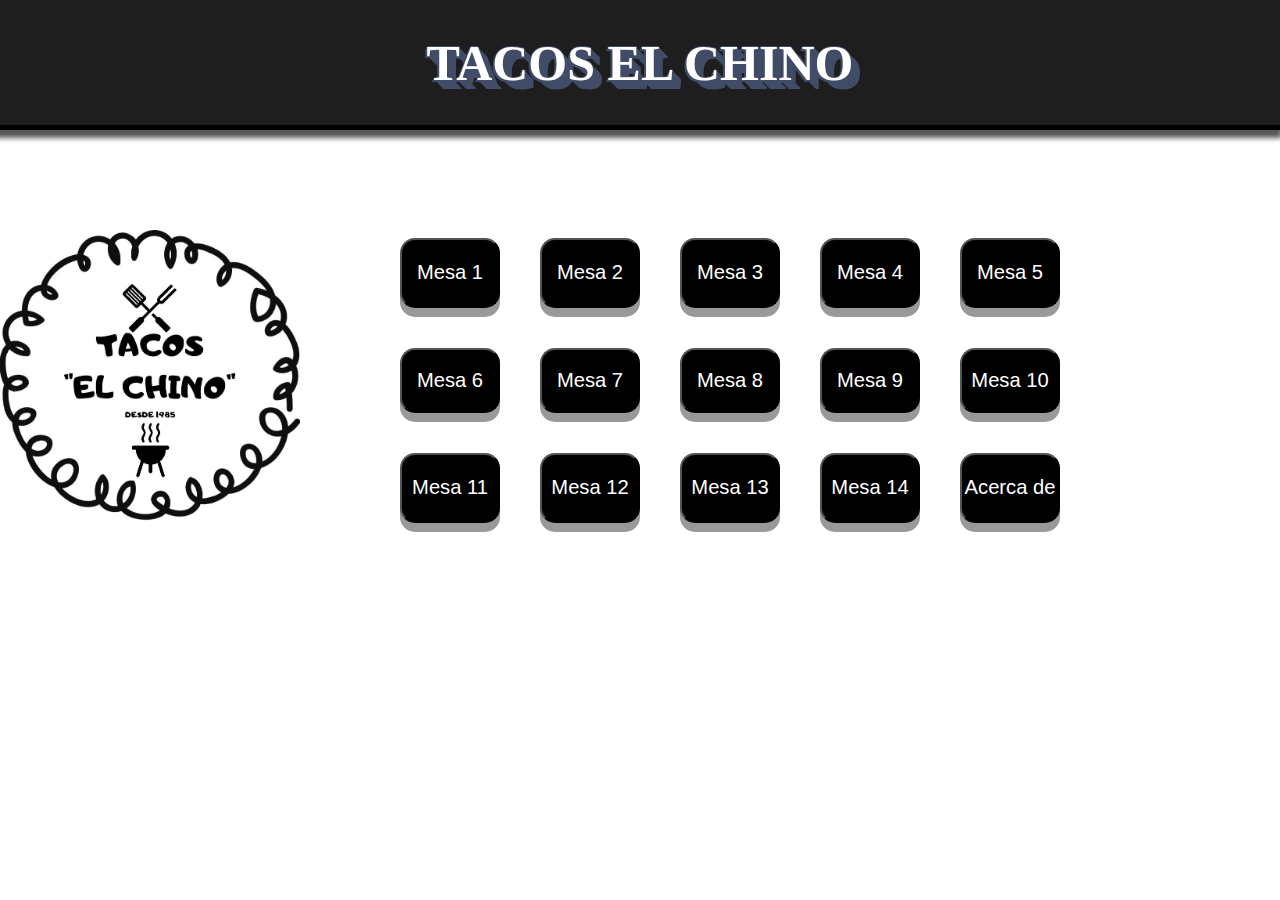
<file: index.html>
<!DOCTYPE html>
<html lang="en">
  <head>
    <meta charset="UTF-8" />
    <meta name="viewport" content="width=device-width, initial-scale=1.0" />
    <meta http-equiv="X-UA-Compatible" content="ie=edge" />
    <link rel="shortcut icon" href="https://cdn-icons-png.flaticon.com/512/4062/4062916.png" />
    <link rel="stylesheet" href="index.css" />
    <title>TACOS EL CHINO 1.0</title>
  </head>
  <body>
    <header><h1 class="encabezado">TACOS EL CHINO</h1></header>
    <div class="contenedor-main">
        <div class="contenedor-precios">
            <img src="imgs/logotaqueria.jpg">
        </div>
        <div class="space-divs"></div>
    <div class="contenedor">
      <div class="contenido1">
        <button class="show-modal btnMain efect mesa1" id="1">Mesa 1</button>
        <button class="show-modal btnMain efect mesa2" id="2">Mesa 2</button>
        <button class="show-modal btnMain efect mesa3" id="3">Mesa 3</button>
        <button class="show-modal btnMain efect mesa4" id="4">Mesa 4</button>
        <button class="show-modal btnMain efect mesa5" id="5">Mesa 5</button>
      </div>
      <div class="contenido2">
        <button class="show-modal btnMain efect mesa6" id="6">Mesa 6</button>
        <button class="show-modal btnMain efect mesa7" id="7">Mesa 7</button>
        <button class="show-modal btnMain efect mesa8" id="8">Mesa 8</button>
        <button class="show-modal btnMain efect mesa9" id="9">Mesa 9</button>
        <button class="show-modal btnMain efect mesa10" id="10">Mesa 10</button>
      </div>
      <div class="contenido3">
        <button class="show-modal btnMain efect mesa11" name="mesa11">Mesa 11</button>
        <button class="show-modal btnMain efect mesa12" name="mesa12">Mesa 12</button>
        <button class="show-modal btnMain efect mesa13" name="mesa13">Mesa 13</button>
        <button class="show-modal btnMain efect mesa14" name="mesa14">Mesa 14</button>
        <button class="btnMain efect ayuda">Acerca de</button>
      </div>
    </div>
    </div>
    <div class="modal2 hidden">
    <button class="close-modal">&times;</button>
    <h1 class="dev">DESARROLLADO POR</h1> 
    <div class="personas">
      <div class="persona">
        <img src="imgs/perfil.jpg" alt="Foto j-angel-vazquez-virgen">
    <h3>J. Angel Vazquez Virgen</h3>
    <p>Desarrollador de Software en progreso</p>
    <ul class="contacto">
      <li><a >Cel: 3123189865</a></li>
      <li><a >Correo: jvazquez59@ucol.mx</a></li>
    </ul>
      </div>
      <div class="persona">
        <img src="imgs/perfil2.jpg" alt="Foto lgutierrez23">
    <h3>Luis Gutierrez Cobian</h3>
    <p>Desarrollador de Software en progreso</p>
    <ul class="contacto">
      <li><a >Cel: 3121141455</a></li>
      <li><a >Correo: lgutierrez23@ucol.mx</a></li>
    </ul>
      </div>
    </div>

    </div>
  <div class="modal hidden">
    <button class="close-modal">&times;</button>
    <div class="contenedor4">
          <table class="space_down">
            <thead>
              <tr>
                <td></td>
                <th>Adobad</th>
                <th>Longaniza</th>
                <th>Cachete</th>
                <th>Chorizo</th>
                <th>Res</th>
                <th>Salchicha</th>
                <th>Tripa</th>
                <th>Mixto</th>
              </tr>
          </thead>
          <tbody>
              <tr>
                <th>Tacos</th>
                <td>
                  <input type="number" value="" min="0" name="cantidad" class="tacoAdobada active tacos ado" />
                </td>
                <td>
                  <input type="number" value="" min="0" name="cantidad" class="tacoLonganiza active tacos ado" />
                </td>
                <td>
                  <input type="number" value="" min="0" name="cantidad" class="tacoCachete active tacos" />
                </td>
                <td>
                  <input type="number" value="" min="0" name="cantidad" class="tacoChorizo active tacos" />
                </td>
                <td>
                  <input type="number" value="" min="0" name="cantidad" class="tacoRes active tacos" />
                </td>
                <td>
                  <input type="number" value="" min="0" name="cantidad" class="tacoSalchicha active tacos" />
                </td>
                <td>
                  <input type="number" value="" min="0" name="cantidad" class="tacoTripa active tacos" />
                </td>
                <td>
                  <input type="number" value="" min="0" name="cantidad" class="mixto active tacos" />
                </td>
              </tr>
              <tr>
                <th>Tortas</th>
                <td>
                  <input type="number" value="" min="0" name="cantidad" class="tortaAdobada active tortas ado" />
                </td>
                <td>
                  <input type="number" value="" min="0" name="cantidad" class="tortaLonganiza active tortas ado" />
                </td>
                <td>
                  <input type="number" value="" min="0" name="cantidad" class="tortaCachete active tortas" />
                </td>
                <td>
                  <input type="number" value="" min="0" name="cantidad" class="tortaChorizo active tortas" />
                </td>
                <td>
                  <input type="number" value="" min="0" name="cantidad" class="tortaRes active tortas" />
                </td>
                <td>
                  <input type="number" value="" min="0" name="cantidad" class="tortaSalchicha active tortas" />
                </td>
                <td>
                  <input type="number" value="" min="0" name="cantidad" class="tortaTripa active tortas" />
                </td>
                <td>
                  <input type="number" value="" min="0" name="cantidad" class="mixto active tortas" />
                </td>
              </tr>
              <tr>
                <th>Quesadillas</th>
                <td>
                  <input type="number" value="" min="0" name="cantidad" class="quesadillaAdobada active quesadillas ado" />
                </td>
                <td>
                  <input type="number" value="" min="0" name="cantidad" class="quesadillaLonganiza active quesadillas ado" />
                </td>
                <td>
                  <input type="number" value="" min="0" name="cantidad" class="quesadillaCachete active quesadillas" />
                </td>
                <td>
                  <input type="number" value="" min="0" name="cantidad" class="quesadillaChorizo active quesadillas" />
                </td>
                <td>
                  <input type="number" value="" min="0" name="cantidad" class="quesadillaRes active quesadillas" />
                </td>
                <td>
                  <input type="number" value="" min="0" name="cantidad" class="quesadillaSalchicha active quesadillas" />
                </td>
                <td>
                  <input  type="number" value="" min="0"  name="cantidad" class="quesadillaTripa active quesadillas"  />
                </td>
                <td>
                  <input type="number" value="" min="0" name="cantidad" class="mixto active quesadillas" />
                </td>
              </tr>
              <tr>
                <th>Gringas</th>
                <td>
                  <input type="number" value="" min="0" name="cantidad" class="gringaAdobada active gringas ado" />
                </td>
                <td>
                  <input type="number" value="" min="0" name="cantidad" class="gringaLonganiza active gringas ado" />
                </td>
                <td>
                  <input type="number" value="" min="0" name="cantidad" class="gringaCachete active gringas" />
                </td>
                <td>
                  <input type="number" value="" min="0" name="cantidad" class="gringaChorizo active gringas" />
                </td>
                <td>
                  <input type="number" value="" min="0" name="cantidad" class="gringaRes active gringas" />
                </td>
                <td>
                  <input type="number" value="" min="0" name="cantidad" class="gringaSalchicha active gringas" />
                </td>
                <td>
                  <input type="number" value="" min="0" name="cantidad" class="gringaTripa active gringas" />
                </td>
                <td>
                  <input type="number" value="" min="0" name="cantidad" class="mixto active gringas" />
                </td>
              </tr>
            </tbody>
          </table>
          <div class="space_lefth"></div>
          <table class="space_down">
                <thead>
                  <td></td>
                  <th>Extras</th>
                </thead>
                <tbody>
                  <tr>
                    <th>Cebollitas</th>
                    <td><input type="number" min="0" class="extras cebolla"></td>
                  </tr>
                  <tr>
                    <th>Doraditas</th>
                    <td><input type="number" min="0" class="extras dorada"></td>
                  </tr>
                  <tr>
                    <th>Queso</th>
                    <td><input type="number" min="0" class="extras"></td>
                  </tr>
                  <tr>
                    <th>Taco de Frijol</th>
                    <td><input type="number" min="0" class="extras"></td>
                  </tr>
                  <tr>
                    <th>Quesadilla Sencilla</th>
                    <td><input type="number" min="0" class="extras"></td>
                  </tr>
                </tbody>
              </table>
          <table>
            <thead>
              <td></td>
              <th>Cantidad</th>
            </thead>
            <tbody>
              <tr>
                <th>Hamburguesa Sencilla</th>
                <td><input type="number" min="0" class="dogoyburger"></td>
              </tr>
              <tr>
                <th>Hamburguesa con Papas</th>
                <td><input type="number" min="0" class="dogoyburger"></td>
              </tr>
              <tr>
                <th>Hot Dog Sencillo</th>
                <td><input type="number" min="0" class="dogoyburger"></td>
              </tr>
              <tr>
                <th>Hot Dog con Tocino</th>
                <td><input type="number" min="0" class="dogoyburger"></td>
              </tr>
              <tr>
                <th>Salchicha c/s tocino</th>
                <td><input type="number" min="0" class="dogoyburger"></td>
              </tr>
              <tr>
                <th>Salchipulpos</th>
                <td><input type="number" min="0" class="dogoyburger"></td>
              </tr>
              <tr>
                <th>Orden de Papas</th>
                <td><input type="number" min="0" class="dogoyburger"></td>
              </tr>
            </tbody>
          </table>
          <div class="space"></div>
          <table>
            <thead>
                <td></td>
                <th>Cantidad</th>
            </thead>
            <tbody>
              <tr>
                <th>Bebida 355ml</th>
                <td>
                  <input type="number" value="" min="0" name="cantidad" class="bebidasNA active">
                </td>
              </tr>
              <tr>
                <th>Bebida 600ml</th>
                <td>
                  <input type="number" value="" min="0" name="cantidad" class="bebidasNA active" >
                </td>
              </tr>
              <tr>
                <th>Agua Ciel</th>
                <td>
                  <input type="number" value="" min="0" name="cantidad" class="bebidasNA active" >
                </td>
              </tr>
              <tr>
                <th>Jugo Del Valle 250ml</th>
                <td>
                  <input type="number" value="" min="0" name="cantidad" class="bebidasNA active" >
                </td>
              </tr>
              <tr>
                <th>Agua Fresca Chica</th>
                <td>
                  <input type="number" value="" min="0" name="cantidad" class="bebidasNA active" >
                </td>
              </tr>
              <tr>
                <th>Agua Fresca Grande</th>
                <td>
                  <input type="number" value="" min="0" name="cantidad" class="bebidasNA active" >
                </td>
              </tr>
            </tbody>
          </table>
          <div class="space"></div>
          <table>
            <thead>
              <td></td>
              <th>Cantidad</th>
            </thead>
            <tbody>
                <tr>
                    <th>Latones</th>
                    <td>
                      <input type="number" value="" min="0" name="cantidad" class="alcholicas active" >
                    </td>
                  </tr>
                  <tr>
                    <th>Coronita Ligth</th>
                    <td>
                      <input type="number" value="" min="0" name="cantidad" class="alcholicas active" >
                    </td>
                  </tr>
                  <tr>
                    <th>Corona Familiar</th>
                    <td>
                      <input type="number" value="" min="0" name="cantidad" class="alcholicas active" >
                    </td>
                  </tr>
            </tbody>
          </table>
        </div>
        <div class="parte-baja-hidden">
        <button class="imprimir btnMD">Imprimir Ticket</button>
        <button id="reload" class="borrar btnMD">Borrar</button>
        <h1 class="mesas"></h1>
        <button id="refresh" class="refresh btnMD">Total</button>
        <p class="total2">$0</p>
        </div>
        
        <!-- //! Generar ticket para la compra -->
        <div class="ticket hidden">
          <div id="titulo">TACOS EL CHINO</div>
	<table class="productos hidden">
		<thead>
			<tr>
				<th>Cantidad</th>
				<th>Producto</th>
				<th>P.U.</th>
				<th>Subtotal</th>
			</tr>
		</thead>
		<tbody>
						
		</tbody>
	</table>
	
</body> 
</html>
        </div>
    </div>
  </div>
  <div class="overlay hidden"></div>
  
  <!-- script para javascript-->
    <script src="app.js"></script>
  </body>
</html>
</file>
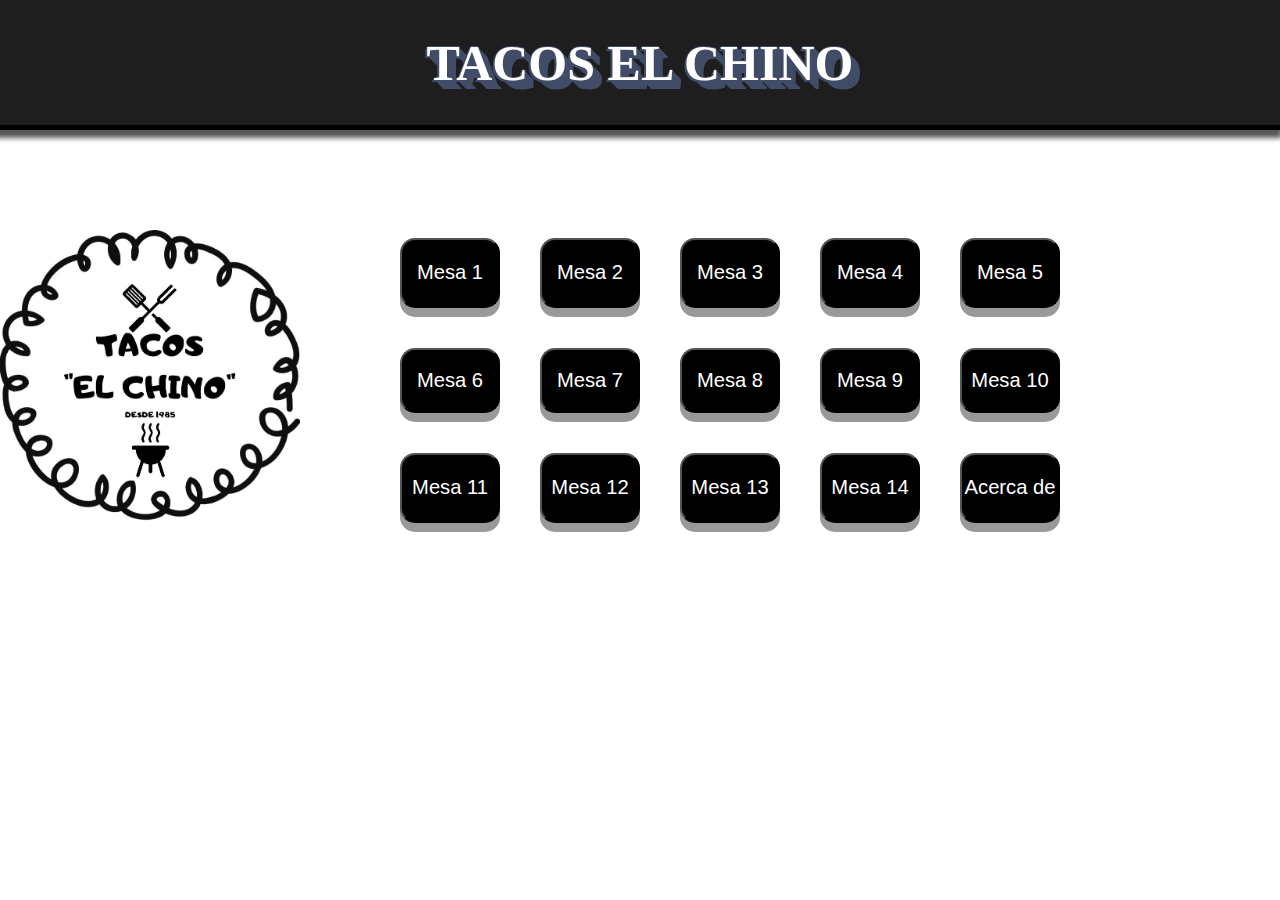
<file: tacos2.0/index.html>
<!DOCTYPE html>
<html lang="en">
  <head>
    <meta charset="UTF-8" />
    <meta name="viewport" content="width=device-width, initial-scale=1.0" />
    <meta http-equiv="X-UA-Compatible" content="ie=edge" />
    <link rel="shortcut icon" href="https://cdn-icons-png.flaticon.com/512/4062/4062916.png" />
    <link rel="stylesheet" href="index.css" />
    <title>TACOS EL CHINO 1.0</title>
  </head>
  <body>
    <header><h1 class="encabezado">TACOS EL CHINO</h1></header>
    <div class="contenedor-main">
        <div class="contenedor-precios">
            <img src="./logotaqueria.jpg">
        </div>
        <div class="space-divs"></div>
    <div class="contenedor">
      <div class="contenido1">
        <button class="show-modal btnMain efect mesa1" id="1">Mesa 1</button>
        <button class="show-modal btnMain efect mesa2" id="2">Mesa 2</button>
        <button class="show-modal btnMain efect mesa3" id="3">Mesa 3</button>
        <button class="show-modal btnMain efect mesa4" id="4">Mesa 4</button>
        <button class="show-modal btnMain efect mesa5" id="5">Mesa 5</button>
      </div>
      <div class="contenido2">
        <button class="show-modal btnMain efect mesa6" id="6">Mesa 6</button>
        <button class="show-modal btnMain efect mesa7" id="7">Mesa 7</button>
        <button class="show-modal btnMain efect mesa8" id="8">Mesa 8</button>
        <button class="show-modal btnMain efect mesa9" id="9">Mesa 9</button>
        <button class="show-modal btnMain efect mesa10" id="10">Mesa 10</button>
      </div>
      <div class="contenido3">
        <button class="show-modal btnMain efect mesa11" name="mesa11">Mesa 11</button>
        <button class="show-modal btnMain efect mesa12" name="mesa12">Mesa 12</button>
        <button class="show-modal btnMain efect mesa13" name="mesa13">Mesa 13</button>
        <button class="show-modal btnMain efect mesa14" name="mesa14">Mesa 14</button>
        <button class="btnMain efect ayuda">Acerca de</button>
      </div>
    </div>
    </div>
    <div class="modal2 hidden">
    <button class="close-modal">&times;</button>
    <h1 class="dev">DESARROLLADO POR</h1> 
    <div class="personas">
      <div class="persona">
        <img src="perfil.jpg" alt="Foto j-angel-vazquez-virgen">
    <h3>J. Angel Vazquez Virgen</h3>
    <p>Desarrollador de Software en progreso</p>
    <ul class="contacto">
      <li><a >Cel: 3123189865</a></li>
      <li><a >Correo: jvazquez59@ucol.mx</a></li>
    </ul>
      </div>
      <div class="persona">
        <img src="perfil2.jpg" alt="Foto lgutierrez23">
    <h3>Luis Gutierrez Cobian</h3>
    <p>Desarrollador de Software en progreso</p>
    <ul class="contacto">
      <li><a >Cel: 3121141455</a></li>
      <li><a >Correo: lgutierrez23@ucol.mx</a></li>
    </ul>
      </div>
    </div>

    </div>
  <div class="modal hidden">
    <button class="close-modal">&times;</button>
    <div class="contenedor4">
          <table class="space_down">
            <thead>
              <tr>
                <td></td>
                <th>Adobad</th>
                <th>Longaniza</th>
                <th>Cachete</th>
                <th>Chorizo</th>
                <th>Res</th>
                <th>Salchicha</th>
                <th>Tripa</th>
                <th>Mixto</th>
              </tr>
          </thead>
          <tbody>
              <tr>
                <th>Tacos</th>
                <td>
                  <input type="number" value="" min="0" name="cantidad" class="tacoAdobada active tacos ado" />
                </td>
                <td>
                  <input type="number" value="" min="0" name="cantidad" class="tacoLonganiza active tacos ado" />
                </td>
                <td>
                  <input type="number" value="" min="0" name="cantidad" class="tacoCachete active tacos" />
                </td>
                <td>
                  <input type="number" value="" min="0" name="cantidad" class="tacoChorizo active tacos" />
                </td>
                <td>
                  <input type="number" value="" min="0" name="cantidad" class="tacoRes active tacos" />
                </td>
                <td>
                  <input type="number" value="" min="0" name="cantidad" class="tacoSalchicha active tacos" />
                </td>
                <td>
                  <input type="number" value="" min="0" name="cantidad" class="tacoTripa active tacos" />
                </td>
                <td>
                  <input type="number" value="" min="0" name="cantidad" class="mixto active tacos" />
                </td>
              </tr>
              <tr>
                <th>Tortas</th>
                <td>
                  <input type="number" value="" min="0" name="cantidad" class="tortaAdobada active tortas ado" />
                </td>
                <td>
                  <input type="number" value="" min="0" name="cantidad" class="tortaLonganiza active tortas ado" />
                </td>
                <td>
                  <input type="number" value="" min="0" name="cantidad" class="tortaCachete active tortas" />
                </td>
                <td>
                  <input type="number" value="" min="0" name="cantidad" class="tortaChorizo active tortas" />
                </td>
                <td>
                  <input type="number" value="" min="0" name="cantidad" class="tortaRes active tortas" />
                </td>
                <td>
                  <input type="number" value="" min="0" name="cantidad" class="tortaSalchicha active tortas" />
                </td>
                <td>
                  <input type="number" value="" min="0" name="cantidad" class="tortaTripa active tortas" />
                </td>
                <td>
                  <input type="number" value="" min="0" name="cantidad" class="mixto active tortas" />
                </td>
              </tr>
              <tr>
                <th>Quesadillas</th>
                <td>
                  <input type="number" value="" min="0" name="cantidad" class="quesadillaAdobada active quesadillas ado" />
                </td>
                <td>
                  <input type="number" value="" min="0" name="cantidad" class="quesadillaLonganiza active quesadillas ado" />
                </td>
                <td>
                  <input type="number" value="" min="0" name="cantidad" class="quesadillaCachete active quesadillas" />
                </td>
                <td>
                  <input type="number" value="" min="0" name="cantidad" class="quesadillaChorizo active quesadillas" />
                </td>
                <td>
                  <input type="number" value="" min="0" name="cantidad" class="quesadillaRes active quesadillas" />
                </td>
                <td>
                  <input type="number" value="" min="0" name="cantidad" class="quesadillaSalchicha active quesadillas" />
                </td>
                <td>
                  <input  type="number" value="" min="0"  name="cantidad" class="quesadillaTripa active quesadillas"  />
                </td>
                <td>
                  <input type="number" value="" min="0" name="cantidad" class="mixto active quesadillas" />
                </td>
              </tr>
              <tr>
                <th>Gringas</th>
                <td>
                  <input type="number" value="" min="0" name="cantidad" class="gringaAdobada active gringas ado" />
                </td>
                <td>
                  <input type="number" value="" min="0" name="cantidad" class="gringaLonganiza active gringas ado" />
                </td>
                <td>
                  <input type="number" value="" min="0" name="cantidad" class="gringaCachete active gringas" />
                </td>
                <td>
                  <input type="number" value="" min="0" name="cantidad" class="gringaChorizo active gringas" />
                </td>
                <td>
                  <input type="number" value="" min="0" name="cantidad" class="gringaRes active gringas" />
                </td>
                <td>
                  <input type="number" value="" min="0" name="cantidad" class="gringaSalchicha active gringas" />
                </td>
                <td>
                  <input type="number" value="" min="0" name="cantidad" class="gringaTripa active gringas" />
                </td>
                <td>
                  <input type="number" value="" min="0" name="cantidad" class="mixto active gringas" />
                </td>
              </tr>
            </tbody>
          </table>
          <div class="space_lefth"></div>
          <table class="space_down">
                <thead>
                  <td></td>
                  <th>Extras</th>
                </thead>
                <tbody>
                  <tr>
                    <th>Cebollitas</th>
                    <td><input type="number" min="0" class="extras cebolla"></td>
                  </tr>
                  <tr>
                    <th>Doraditas</th>
                    <td><input type="number" min="0" class="extras dorada"></td>
                  </tr>
                  <tr>
                    <th>Ext Queso</th>
                    <td><input type="number" min="0" class="extras"></td>
                  </tr>
                  <tr>
                    <th>Taco de Frijol</th>
                    <td><input type="number" min="0" class="extras"></td>
                  </tr>
                  <tr>
                    <th>Quesadilla Sencilla</th>
                    <td><input type="number" min="0" class="extras"></td>
                  </tr>
                </tbody>
              </table>
          <table>
            <thead>
              <td></td>
              <th>Cantidad</th>
            </thead>
            <tbody>
              <tr>
                <th>Hamburguesa Sencilla</th>
                <td><input type="number" min="0" class="dogoyburger"></td>
              </tr>
              <tr>
                <th>Hamburguesa con Papas</th>
                <td><input type="number" min="0" class="dogoyburger"></td>
              </tr>
              <tr>
                <th>Hot Dog Sencillo</th>
                <td><input type="number" min="0" class="dogoyburger"></td>
              </tr>
              <tr>
                <th>Hot Dog con Tocino</th>
                <td><input type="number" min="0" class="dogoyburger"></td>
              </tr>
              <tr>
                <th>Salchicha c/s tocino</th>
                <td><input type="number" min="0" class="dogoyburger"></td>
              </tr>
              <tr>
                <th>Salchipulpos</th>
                <td><input type="number" min="0" class="dogoyburger"></td>
              </tr>
              <tr>
                <th>Orden de Papas</th>
                <td><input type="number" min="0" class="dogoyburger"></td>
              </tr>
            </tbody>
          </table>
          <div class="space"></div>
          <table>
            <thead>
                <td></td>
                <th>Cantidad</th>
            </thead>
            <tbody>
              <tr>
                <th>Bebida 355ml</th>
                <td>
                  <input type="number" value="" min="0" name="cantidad" class="bebidasNA active">
                </td>
              </tr>
              <tr>
                <th>Bebida 600ml</th>
                <td>
                  <input type="number" value="" min="0" name="cantidad" class="bebidasNA active" >
                </td>
              </tr>
              <tr>
                <th>Agua Ciel</th>
                <td>
                  <input type="number" value="" min="0" name="cantidad" class="bebidasNA active" >
                </td>
              </tr>
              <tr>
                <th>Jugo Del Valle 250ml</th>
                <td>
                  <input type="number" value="" min="0" name="cantidad" class="bebidasNA active" >
                </td>
              </tr>
              <tr>
                <th>Agua Fresca Chica</th>
                <td>
                  <input type="number" value="" min="0" name="cantidad" class="bebidasNA active" >
                </td>
              </tr>
              <tr>
                <th>Agua Fresca Grande</th>
                <td>
                  <input type="number" value="" min="0" name="cantidad" class="bebidasNA active" >
                </td>
              </tr>
            </tbody>
          </table>
          <div class="space"></div>
          <table>
            <thead>
              <td></td>
              <th>Cantidad</th>
            </thead>
            <tbody>
                <tr>
                    <th>Latones</th>
                    <td>
                      <input type="number" value="" min="0" name="cantidad" class="alcholicas active" >
                    </td>
                  </tr>
                  <tr>
                    <th>Coronita Ligth</th>
                    <td>
                      <input type="number" value="" min="0" name="cantidad" class="alcholicas active" >
                    </td>
                  </tr>
                  <tr>
                    <th>Corona Familiar</th>
                    <td>
                      <input type="number" value="" min="0" name="cantidad" class="alcholicas active" >
                    </td>
                  </tr>
                  <tr>
                    <th>Bebida 300ml</th>
                    <td>
                      <input type="number" value="" min="0" name="cantidad" class="alcholicas active" >
                    </td>
                  </tr>
                  <tr>
                    <th>Dogo con papas</th>
                    <td>
                      <input type="number" value="" min="0" name="cantidad" class="alcholicas active" >
                    </td>
                  </tr>
                  <tr>
                    <th>Vaso con Hielo</th>
                    <td>
                      <input type="number" value="" min="0" name="cantidad" class="alcholicas active" >
                    </td>
                  </tr>
            </tbody>
          </table>
        </div>
        <div class="parte-baja-hidden">
        <button class="imprimir btnMD">Imprimir Ticket</button>
        <button id="reload" class="borrar btnMD">Borrar</button>
        <h1 class="mesas"></h1>
        <button id="refresh" class="refresh btnMD">Total</button>
        <p class="total2">$0</p>
        </div>
        
        <!-- //! Generar ticket para la compra -->
        <div class="ticket hidden">
          <div id="titulo">TACOS EL CHINO</div>
	<table class="productos hidden">
		<thead>
			<tr>
				<th>Cantidad</th>
				<th>Producto</th>
				<th>P.U.</th>
				<th>Subtotal</th>
			</tr>
		</thead>
		<tbody>
						
		</tbody>
	</table>
	
</body> 
</html>
        </div>
    </div>
  </div>
  <div class="overlay hidden"></div>
  
  <!-- script para javascript-->
    <script src="app.js"></script>
  </body>
</html>
</file>
<file: index.css>
html,
* {
  font-size: 63%;
  margin: 0;
  padding: 0;
  user-select: none;
}

body {
  background: rgb(255, 255, 255);
  color: #252525;
  font-family: sans-serif;
}
header {
  -moz-box-shadow: -2px 4px 5px 4px rgba(87, 87, 87, 1);
  -webkit-box-shadow: -2px 4px 5px 4px rgba(87, 87, 87, 1);
  align-items: center;
  background-color: rgba(0, 0, 0, 0.883);
  border-bottom: 5px solid black;
  box-shadow: -2px 4px 5px 4px rgba(87, 87, 87, 1);
  display: flex;
  height: 125px;
  justify-content: center;
  text-align: center;
}
/* contenedores */
.contenedor-main {
  background-color: rgba(255, 0, 0, 0);
  display: flex;
  height: 500px;
  justify-content: center;
}
.space-divs {
  width: 200px;
}
.contenedor-precios {
  align-items: center;
  display: flex;
  justify-content: center;
}
.contenedor {
  align-items: center;
  display: flex;
  flex-direction: column;
  justify-content: center;
}
.contenedor2 {
  display: flex;
  height: 5rem;
  justify-content: center;
  margin-right: 5px;
}
.contenedor3 {
  display: flex;
  justify-content: center;
}
.contenedor4 {
  background-color: rgb(255, 255, 255);
  display: flex;
  flex-wrap: wrap;
}

/*contenidos */
.contenido1 {
  border-top-left-radius: 10px;
  border-top-right-radius: 10px;
  display: flex;
  flex-direction: row;
  height: 110px;
  width: 100vh;
}
.contenido2 {
  display: flex;
  flex-direction: row;
  height: 105px;
  width: 100vh;
}
.contenido3 {
  border-bottom-left-radius: 10px;
  border-bottom-right-radius: 10px;
  display: flex;
  flex-direction: row;
  height: 110px;
  width: 100vh;
}
.parte-baja-hidden {
  display: flex;
  margin-top: 3px;
}
/* Estilos de tablas*/
table {
  border-radius: 5px;
  border: 1px solid black;
  padding: 1px;
}
th {
  background-color: #333;
  border-radius: 3px;
  color: rgb(206, 192, 192);
  font-family: sans-serif;
  font-size: 15px;
  height: 10px;
}
td {
  color: black;
  font-family: sans-serif;
  font-size: 20px;
  padding: 0px;
  text-align: center;
}
input[type='number'] {
  border-bottom: 2px solid black;
  border: none;
  font-size: large;
  height: 30px;
  text-align: center;
  width: 40px;
}

/* CLASSES TO MAKE MODAL WORK */
.close-modal {
  background: none;
  border: none;
  color: #333;
  cursor: pointer;
  font-size: 5rem;
  position: absolute;
  right: 2rem;
  top: 1.2rem;
}

.hidden {
  display: none;
}

.modal {
  -moz-box-shadow: -4px 4px 15px 0px rgba(0, 0, 0, 0.39);
  -webkit-box-shadow: -4px 4px 15px 0px rgba(0, 0, 0, 0.39);
  background-color: rgb(255, 255, 255);
  border-radius: 5px;
  box-shadow: -4px 4px 15px 0px rgba(0, 0, 0, 0.39);
  left: 50%;
  padding: 2% 6%;
  position: absolute;
  top: 50%;
  transform: translate(-50%, -50%);
  width: 800px;
  z-index: 10;
}

.modal2 {
  -moz-box-shadow: -4px 4px 15px 0px rgba(0, 0, 0, 0.39);
  -webkit-box-shadow: -4px 4px 15px 0px rgba(0, 0, 0, 0.39);
  background-color: rgb(255, 255, 255);
  border-radius: 5px;
  box-shadow: -4px 4px 15px 0px rgba(0, 0, 0, 0.39);
  left: 50%;
  padding: 2% 6%;
  position: absolute;
  top: 50%;
  transform: translate(-50%, -50%);
  width: 800px;
  z-index: 10;
}

.overlay {
  backdrop-filter: blur(3px);
  background-color: rgba(0, 0, 0, 0.6);
  height: 100%;
  left: 0;
  position: absolute;
  top: 0;
  width: 100%;
  z-index: 5;
}

.encabezado {
  /* font-size: 50px;
  color: white; */
  text-align: left;
  font-family: Comic Sans MS;
  font-weight: bold;
  font-size: 50px;
  color: #ffffff;
  text-shadow: -1px 0 #414d68, 0 1px #414d68, 1px 0 #414d68, 0 -1px #414d68,
    -2px 2px 0 #414d68, 2px 2px 0 #414d68, 1px 1px #414d68, 2px 2px #414d68,
    3px 3px #414d68, 4px 4px #414d68, 5px 5px #414d68, 6px 6px #414d68,
    7px 7px #414d68, 8px 8px #414d68, 9px 9px #414d68;
}
/*//!botones estilos*/
.btnMain {
  background-color: #000000;
  border-color: 1px solid grey;
  border-radius: 15px;
  box-shadow: 0 9px #999;
  color: #fff;
  cursor: pointer;
  display: inline-block;
  font-size: 2rem;
  font-weight: 500;
  margin: 20px;
  outline: none;
  text-align: center;
  text-decoration: none;
  width: 100px;
}
.efect:active {
  box-shadow: 0 5px #666;
  transform: translateY(4px);
}
.btnMD {
  background-color: #000000;
  border-color: 1px solid grey;
  border-radius: 15px;
  box-shadow: 0 9px #999;
  color: #fff;
  cursor: pointer;
  display: inline-block;
  font-size: 2rem;
  font-weight: 500;
  height: 70px;
  outline: none;
  text-align: center;
  text-decoration: none;
  width: 100px;
}
.btnMD:active {
  box-shadow: 0 5px #666;
  transform: translateY(4px);
}

/*//!Estilos extras*/
img {
  border-radius: 50px;
  height: 300px;
  pointer-events: none;
  width: 300px;
}
.total2 {
  font-size: 30px;
  margin-left: 10px;
  margin-top: 22px;
}
.space_lefth {
  width: 0.2cm;
}
.space {
  width: 1cm;
}
/* .imprimir {

} */
.borrar {
  margin-left: 30px;
}
.refresh {
  margin-left: 300px;
}
.space_down {
  margin-bottom: 10px;
}
.mesas {
  font-size: 2rem;
  margin-left: 100px;
}

.ticket {
  page-break-inside: avoid;
}

.personas {
  display: flex;
  justify-content: center;
}

.persona {
  align-items: center;
  display: flex;
  flex-direction: column;
  margin: 20px;
}

.persona img {
  border-radius: 50%;
  margin-bottom: 10px;
}

.persona h3 {
  font-size: 24px;
  margin-bottom: 5px;
}

.persona p {
  color: #777;
  font-size: 16px;
  text-align: center;
}

.contacto {
  display: flex;
  justify-content: center;
  list-style: none;
  margin-top: 10px;
}

.contacto li:not(:last-child) {
  margin-right: 20px;
}

.contacto li a {
  color: #444;
  font-size: 15px;
  font-weight: bold;
  text-decoration: none;
}

.contacto li a:hover {
  color: #0077b5;
}

.dev {
  font-size: 19px;
  text-align: center;
}

.centrar-contenido {
  text-align: center; /* Alinea el contenido horizontalmente al centro */
  vertical-align: middle; /* Alinea el contenido verticalmente al centro */
}
</file>
<file: tacos2.0/index.css>
html,
* {
  margin: 0;
  padding: 0;
  font-size: 63%;
  user-select: none;
}

body {
  font-family: sans-serif;
  color: #252525;
  background: rgb(255, 255, 255);
}
header {
  display: flex;
  justify-content: center;
  text-align: center;
  align-items: center;
  height: 125px;
  background-color: rgba(0, 0, 0, 0.883);
  border-bottom: 5px solid black;
  box-shadow: -2px 4px 5px 4px rgba(87, 87, 87, 1);
  -webkit-box-shadow: -2px 4px 5px 4px rgba(87, 87, 87, 1);
  -moz-box-shadow: -2px 4px 5px 4px rgba(87, 87, 87, 1);
}
/* contenedores */
.contenedor-main {
  background-color: rgba(255, 0, 0, 0);
  height: 500px;
  display: flex;
  justify-content: center;
}
.space-divs {
  width: 200px;
}
.contenedor-precios {
  display: flex;
  justify-content: center;
  align-items: center;
}
.contenedor {
  display: flex;
  justify-content: center;
  align-items: center;
  flex-direction: column;
}
.contenedor2 {
  display: flex;
  justify-content: center;
  margin-right: 5px;
  height: 5rem;
}
.contenedor3 {
  display: flex;
  justify-content: center;
}
.contenedor4 {
  display: flex;
  flex-wrap: wrap;
  background-color: rgb(255, 255, 255);
}

/*contenidos */
.contenido1 {
  display: flex;
  flex-direction: row;
  width: 100vh;
  height: 110px;
  border-top-right-radius: 10px;
  border-top-left-radius: 10px;
}
.contenido2 {
  display: flex;
  flex-direction: row;
  width: 100vh;
  height: 105px;
}
.contenido3 {
  display: flex;
  flex-direction: row;
  width: 100vh;
  height: 110px;
  border-bottom-left-radius: 10px;
  border-bottom-right-radius: 10px;
}
.parte-baja-hidden {
  display: flex;
  margin-top: 3px;
}
/* Estilos de tablas*/
table {
  border: 1px solid black;
  border-radius: 5px;
  padding: 1px;
}
th {
  font-family: sans-serif;
  background-color: #333;
  color: rgb(206, 192, 192);
  height: 10px;
  font-size: 15px;
  border-radius: 3px;
}
td {
  text-align: center;
  font-family: sans-serif;
  color: black;
  font-size: 20px;
  padding: 0px;
}
input[type='number'] {
  border: none;
  font-size: large;
  text-align: center;
  width: 40px;
  height: 30px;
  border-bottom: 2px solid black;
}

/* CLASSES TO MAKE MODAL WORK */
.close-modal {
  position: absolute;
  top: 1.2rem;
  right: 2rem;
  font-size: 5rem;
  color: #333;
  cursor: pointer;
  border: none;
  background: none;
}

.hidden {
  display: none;
}

.modal {
  position: absolute;
  top: 50%;
  left: 50%;
  transform: translate(-50%, -50%);
  background-color: rgb(255, 255, 255);
  padding: 2% 6%;
  width: 800px;
  border-radius: 5px;
  -webkit-box-shadow: -4px 4px 15px 0px rgba(0, 0, 0, 0.39);
  -moz-box-shadow: -4px 4px 15px 0px rgba(0, 0, 0, 0.39);
  box-shadow: -4px 4px 15px 0px rgba(0, 0, 0, 0.39);
  z-index: 10;
}

.modal2 {
  position: absolute;
  top: 50%;
  left: 50%;
  transform: translate(-50%, -50%);
  background-color: rgb(255, 255, 255);
  padding: 2% 6%;
  width: 800px;
  border-radius: 5px;
  -webkit-box-shadow: -4px 4px 15px 0px rgba(0, 0, 0, 0.39);
  -moz-box-shadow: -4px 4px 15px 0px rgba(0, 0, 0, 0.39);
  box-shadow: -4px 4px 15px 0px rgba(0, 0, 0, 0.39);
  z-index: 10;
}

.overlay {
  position: absolute;
  top: 0;
  left: 0;
  width: 100%;
  height: 100%;
  background-color: rgba(0, 0, 0, 0.6);
  backdrop-filter: blur(3px);
  z-index: 5;
}

.encabezado {
  /* font-size: 50px;
  color: white; */
  text-align: left;
  font-family: Comic Sans MS;
  font-weight: bold;
  font-size: 50px;
  color: #ffffff;
  text-shadow: -1px 0 #414d68, 0 1px #414d68, 1px 0 #414d68, 0 -1px #414d68,
    -2px 2px 0 #414d68, 2px 2px 0 #414d68, 1px 1px #414d68, 2px 2px #414d68,
    3px 3px #414d68, 4px 4px #414d68, 5px 5px #414d68, 6px 6px #414d68,
    7px 7px #414d68, 8px 8px #414d68, 9px 9px #414d68;
}
/*//!botones estilos*/
.btnMain {
  margin: 20px;
  display: inline-block;
  font-size: 2rem;
  font-weight: 500;
  width: 100px;
  cursor: pointer;
  text-align: center;
  text-decoration: none;
  outline: none;
  color: #fff;
  background-color: #000000;
  border-color: 1px solid grey;
  border-radius: 15px;
  box-shadow: 0 9px #999;
}
.efect:active {
  box-shadow: 0 5px #666;
  transform: translateY(4px);
}
.btnMD {
  display: inline-block;
  font-size: 2rem;
  font-weight: 500;
  width: 100px;
  height: 70px;
  cursor: pointer;
  text-align: center;
  text-decoration: none;
  outline: none;
  color: #fff;
  background-color: #000000;
  border-color: 1px solid grey;
  border-radius: 15px;
  box-shadow: 0 9px #999;
}
.btnMD:active {
  box-shadow: 0 5px #666;
  transform: translateY(4px);
}

/*//!Estilos extras*/
img {
  width: 300px;
  height: 300px;
  border-radius: 50px;
  pointer-events: none;
}
.total2 {
  margin-left: 10px;
  margin-top: 22px;
  font-size: 30px;
}
.space_lefth {
  width: 0.2cm;
}
.space {
  width: 1cm;
}
/* .imprimir {

} */
.borrar {
  margin-left: 30px;
}
.refresh {
  margin-left: 300px;
}
.space_down {
  margin-bottom: 10px;
}
.mesas {
  font-size: 2rem;
  margin-left: 100px;
}

.ticket {
  page-break-inside: avoid;
}

.personas {
  display: flex;
  justify-content: center;
}

.persona {
  display: flex;
  flex-direction: column;
  align-items: center;
  margin: 20px;
}

.persona img {
  border-radius: 50%;
  margin-bottom: 10px;
}

.persona h3 {
  font-size: 24px;
  margin-bottom: 5px;
}

.persona p {
  font-size: 16px;
  color: #777;
  text-align: center;
}

.contacto {
  margin-top: 10px;
  list-style: none;
  display: flex;
  justify-content: center;
}

.contacto li:not(:last-child) {
  margin-right: 20px;
}

.contacto li a {
  color: #444;
  font-weight: bold;
  text-decoration: none;
  font-size: 15px;
}

.contacto li a:hover {
  color: #0077b5;
}

.dev {
  text-align: center;
  font-size: 19px;
}

.centrar-contenido {
  text-align: center; /* Alinea el contenido horizontalmente al centro */
  vertical-align: middle; /* Alinea el contenido verticalmente al centro */
}
</file>
